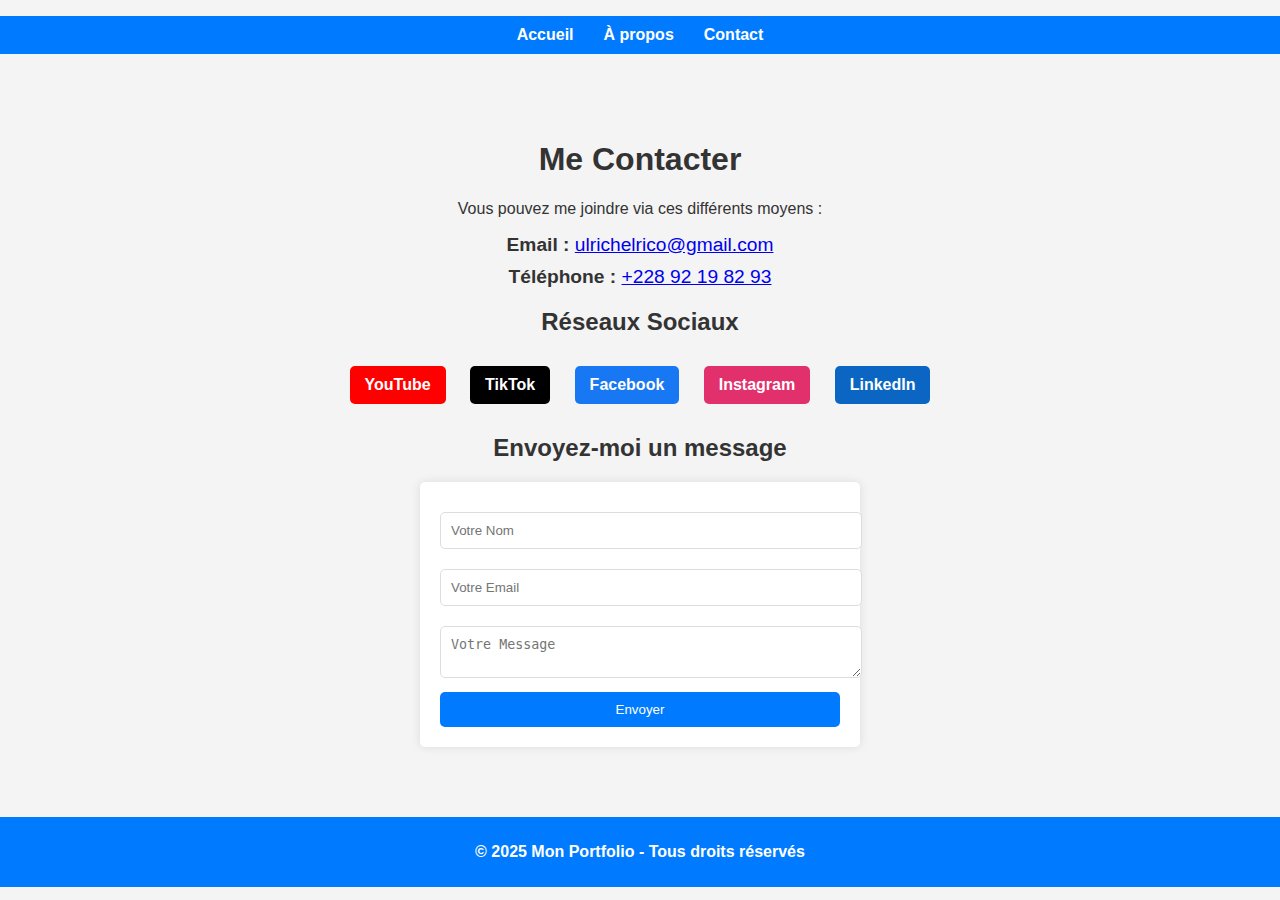
<file: contact/contact.html>
<!DOCTYPE html>
<html lang="fr">
<head>
    <meta charset="UTF-8">
    <meta name="viewport" content="width=device-width, initial-scale=1.0">
    <title>Contact - Mon Portfolio</title>
</head>
<body>
    <header>
        <nav>
            <ul>
                <li><a href="../index.html">Accueil</a></li>
                <!--<li><a href="portfolio.html">Portfolio</a></li>-->
                <li><a href="../a_propos/apropos.html">À propos</a></li>
                <li><a href="contact.html" class="active">Contact</a></li>
            </ul>
        </nav>
                 <link rel="stylesheet" href="contact.css">
       		  <script defer src="contact.js"></script>
    </header>

    <main>
        <section class="contact" class="fade-in">
            <div class="container">
                <h1>Me Contacter</h1>
                <p>Vous pouvez me joindre via ces différents moyens :</p>
                <div class="contact-info">
                    <p><strong>Email :</strong> <a href="ulrichelrico@gmail.com">ulrichelrico@gmail.com</a></p>
                    <p><strong>Téléphone :</strong> <a href="tel:+22892198293">+228 92 19 82 93</a></p>
                </div>
                <h2>Réseaux Sociaux</h2>
                <div class="social-links">
                    <a href="https://youtube.com/@businessonlinebyelrico4218" target="_blank" class="youtube">YouTube</a>
                    <a href="https://www.tiktok.com/@ulrich_elrico?_t=ZM-8uK8lZyeKO5&_r=1" target="_blank" class="tiktok">TikTok</a>
                    <a href="https://www.facebook.com/ohinulrich?mibextid=ZbWKwL" target="_blank" class="facebook">Facebook</a>
                    <a href="https://www.instagram.com/ulrich_elrico?r=nametag" target="_blank" class="instagram">Instagram</a>
                    <a href="https://www.linkedin.com/in/ulrich-el-rico-52289529a?utm_source=share&utm_campaign=share_via&utm_content=profile&utm_medium=android_app" target="_blank" class="linkedin">LinkedIn</a>
                </div>
                <h2>Envoyez-moi un message</h2>
          <form id="contact-form" action="https://formsubmit.co/ulrichelrico@gmail.com" method="POST">
    		<input type="text" name="nom" placeholder="Votre Nom" required>
   		 <input type="email" name="email" placeholder="Votre Email" required>
   		 <textarea name="message" placeholder="Votre Message" required></textarea>
   		 <button type="submit">Envoyer</button>
	</form>
            </div>
        </section>
    </main>

    <footer>
        <p><b>&copy; 2025 Mon Portfolio - Tous droits réservés</p>
    </footer>
</body>
</html>
</file>
<file: contact/contact.css>
/* Styles généraux */
body {
    font-family: Arial, sans-serif;
    background-color: #f4f4f4;
    color: #333;
    margin: 0;
    padding: 0;
    text-align: center;
}

footer, nav ul {
    list-style: none;
    padding: 10px;
    background: #007bff;
    display: flex;
    justify-content: center;
}

nav ul li {
    margin: 0 15px;
}

nav ul li a {
    color: white;
    text-decoration: none;
    font-weight: bold;
}

.contact {
    width: 80%;
    margin: auto;
    padding: 50px 0;
    text-align: center;
}

.contact-info p {
    font-size: 1.2em;
    margin: 10px 0;
}

/* Boutons réseaux sociaux */
.social-links a {
    display: inline-block;
    margin: 10px;
    padding: 10px 15px;
    text-decoration: none;
    color: white;
    border-radius: 5px;
    font-weight: bold;
}

.youtube { background: red; }
.tiktok { background: black; }
.facebook { background: #1877f2; }
.instagram { background: #e1306c; }
.linkedin { background: #0a66c2; }

.social-links a:hover {
    opacity: 0.8;
}

/* Formulaire */
form {
    background: white;
    padding: 20px;
    border-radius: 5px;
    box-shadow: 0px 0px 10px rgba(0, 0, 0, 0.1);
    width: 400px;
    margin: 20px auto;
}

input, textarea {
    width: 100%;
    padding: 10px;
    margin: 10px 0;
    border: 1px solid #ddd;
    border-radius: 5px;
}

button {
    width: 100%;
    background: #007bff;
    color: white;
    padding: 10px;
    border: none;
    border-radius: 5px;
    cursor: pointer;
}

button:hover {
    background: #0056b3;
}

/* Animation fade-in */
.fade-in {
    opacity: 0;
    transform: translateY(20px);
    transition: opacity 0.6s ease-out, transform 0.6s ease-out;
}

.fade-in.visible {
    opacity: 1;
    transform: translateY(0);
}

.hidden {
    display: none;
}

footer p {
    justify-content: center;
    color: white;
}
</file>
